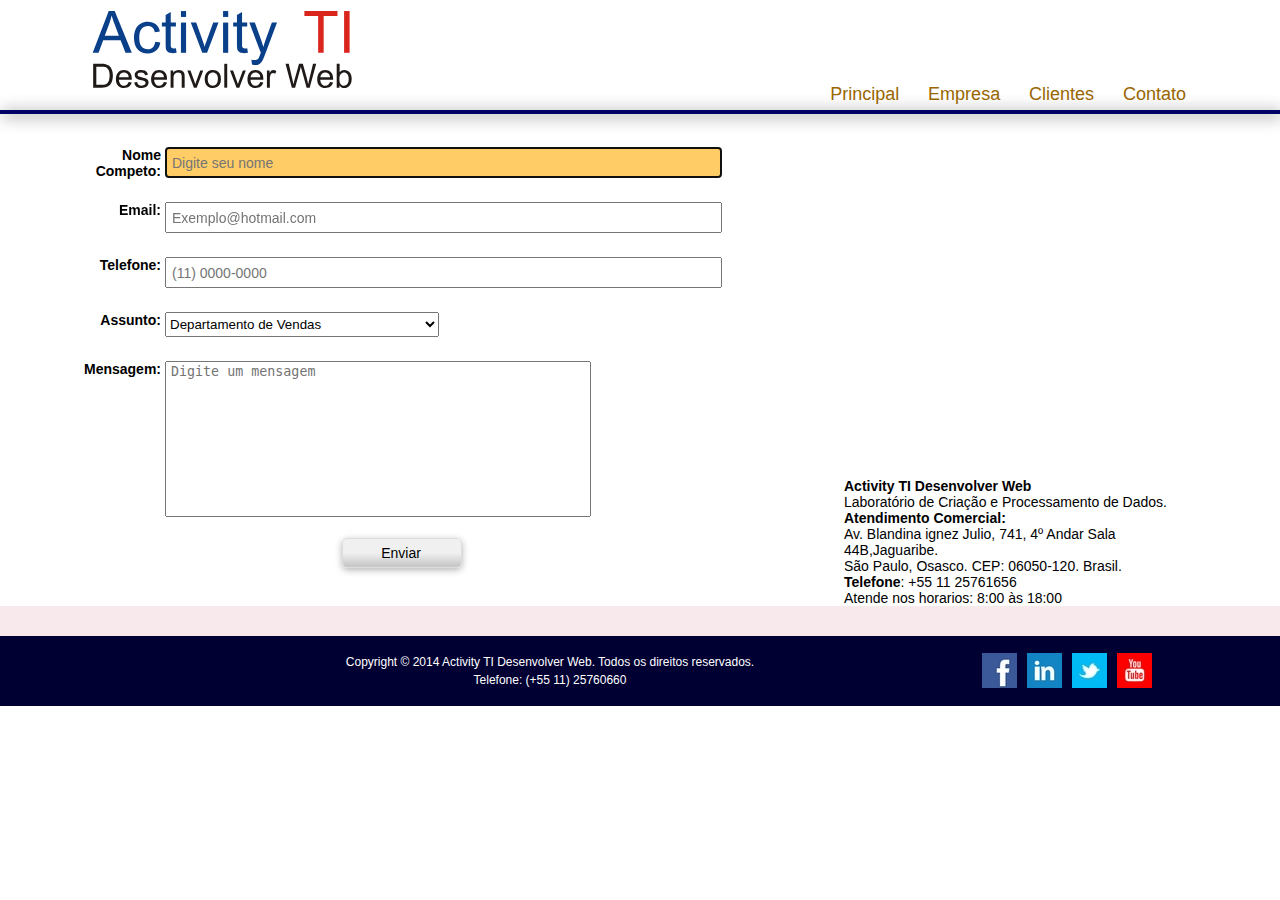
<file: contato.html>
<!DOCTYPE html>
<html lang="pt-br">
<head>
	<meta  charset="utf-8">
	<meta name="viewport" content="width=device-width, initial-scale=1">
	<meta name="keywords" content="site, criação, pagina Web, hospedagem , dominio, aplicativos, app">
    <meta name="description" content="Criamos sua pagina web no ramo de seguimento que sua empresa atua.Contamos com uma otima equipe
de desenvolvimento onde estuda regra de negocio para atender melhor nossos clientes">			
    <link rel="shortcut icon" href="imagens/logoico.ico">	
	<link rel="stylesheet" type="text/css" href="css/estilo.css">
	<link rel="stylesheet" type="text/css" href="css/contato.css">	
	<title>Activity TI - Contato</title>
</head>

<body>

<!-- Topo -->
<header id="topo">
	<a href="index.html"><img src="imagens/ActivityTI01.svg" alt="Logo da ActivityTI"  class="logo ActivityTI" title="Logo da ActivityTI"></a>	
	<!--<a href="contato.html"><img src="imagens/P_img02.jpg" class="band" title="Português" alt="Idioma em português"/></a>-->
	<!--<a href="#"><img src="imagens/P_img03.jpg" class="band" title="Inglês" alt="Idioma em inglês"/></a>--> 				  
    <nav >
		<ul>
			<li><a href="index.html" title="Principal">Principal</a></li>
			<li><a href="empresa.html" title="Empresa">Empresa</a></li>
			<!--<li><a href="#" title="Serviços">Serviços</a></li>-->
			<!----><li><a href="clientes.html" title="Clientes">Clientes</a></li>
			<!--<li><a href="#" title="Projetos">Projetos</a></li>-->
			<!--<li><a href="#" title="Equipe">Equipe</a></li>-->
			<li><a href="contato.html" title="Contato">Contato</a></li>
            <!--<li class="logar"><a href="Logar.html" title="Logar">Logar</a></li>-->
		</ul>
	</nav>
</header>
<hr class = "hr1">
<!--Fim do Topo-->


<!-- Inicio do conteudo -->
<section id="redor">
	<section id="principal"><!---->
		<header>
		<!--<h1>Contato</h1>-->
		</header>
	<article id="formulario">
		<form id="formcontato" name="formcontato" method="post" action="enviar.php" onSubmit= "return enviardados();">
			<table>
  				<tr>
    				<td class="coluna-esquerda"><label for="nome">Nome Competo:</label></td>
    				<td class="coluna-direita"><input name="nome" type="text" autofocus required id="nome" placeholder="Digite seu nome" tabindex="1" size="65" maxlength="100"></td>
  				</tr>
  				<tr>
    				<td class="coluna-esquerda"><label for="email">Email:</label></td>
    				<td class="coluna-direita"><input name="email" type="text" id="email" placeholder="Exemplo@hotmail.com" tabindex="2" size="65" maxlength="80"></td>
  				</tr>
  				<tr>
    				<td class="coluna-esquerda"><label for="telefone">Telefone:</label></td>
    				<td class="coluna-direita"><input name="telefone" type="text" id="telefone" placeholder="(11) 0000-0000" tabindex="3" size="65" maxlength="80"></td>
  				</tr>
				
				<!---->				
				
				<tr>	
				<td class="coluna-esquerda"><label for="assunto">Assunto:</label></td>
				<td class="coluna-direita"><select name="assunto" id ="assunto" tabindex="4"   required>
				<option value="DEPARTAMENTO DE VENDAS">  Departamento de Vendas</option>					
				<option value="DEPARTAMENTO DE COMPRAS"> Departamento de Compras</option>
			
				<option value="ORÇAMENTO DE E-COMMERCE"> Orçamento de E-commerce</option>
				<option value="GESTAO DE E-COMMERCE"> Gestão de E-commerce</option>

				<option value="OUTROS">Outros</option>
				</select></td>
				</tr>				
			
				<!---->				
				
  				<tr>
    				<td class="coluna-esquerda"><label for="mensagem">Mensagem:</label></td>
    				<td class="coluna-direita"><textarea name="mensagem" id="mensagem" placeholder="Digite um mensagem" tabindex="5" cols="50" rows="10"></textarea></td>
  				</tr>
   				
				
				<!---->
						<tr>
					<!--<td class="coluna-esquerda"></td>
					<td class="newstd"> <label class="newslabel" for="news">Receba nossos News mensalmente</label>
					<input  type="checkbox"   name="news" id="news" tabindex="6"  value = "SIM: Quero Receber News"	checked></td>-->
					  
					</tr>
				<!---->				
				

				<tr>
    				<td colspan="2"><span class="centro">
					<!--<input type="reset" name="limpar" id="limpar" tabindex="5" title="Limpar" value="Limpar"> -->
					<input type="submit" id="enviar" tabindex="7" title="Enviar" value="Enviar"  class = "btn"></span></td>
    			</tr>
				
				
				

			</table>
		</form>   

			<div id="hcard-Activity-TI-Inovações-Web-email" class="vcard">
			<!--<p><strong>E-mails:</strong><br></p>-->
				<ul>
				<!--<li><span class="email"><a href="mailto:adm@berrocal.com.br?Subject=Sismic%20contato" target="_top">adm@berrocal.com.br</a></span></li>
				<li><span class="email"><a href="mailto:berrocal@berrocal.com.br?Subject=Sismic%20contato" target="_top">berrocal@berrocal.com.br</a></span></li>
				<li><span class="email"><a href="mailto:daniela@berrocal.com.br?Subject=Sismic%20contato" target="_top">daniela@berrocal.com.br</a></span></li>-->
				</ul>
			</div>
	</article>
                
    <aside id="endereco">
       <!-- <p><iframe id="mapa" src="https://maps.google.com.br/maps?f=q&amp;source=s_q&amp;hl=pt-BR&amp;geocode=&amp;q=avenida+professo+lineu+preste+2242&amp;aq=&amp;sll=-23.591921,-46.4167&amp;sspn=0.012172,0.01929&amp;ie=UTF8&amp;hq=&amp;hnear=Avenida+Professor+Lineu+Prestes,+2242,+S%C3%A3o+Paulo&amp;ll=-23.565605,-46.73769&amp;spn=0.006087,0.009645&amp;t=m&amp;z=14&amp;output=embed"></iframe><br><small><a href="https://maps.google.com.br/maps?f=q&amp;source=embed&amp;hl=pt-BR&amp;geocode=&amp;q=avenida+professo+lineu+preste+2242&amp;aq=&amp;sll=-23.591921,-46.4167&amp;sspn=0.012172,0.01929&amp;ie=UTF8&amp;hq=&amp;hnear=Avenida+Professor+Lineu+Prestes,+2242,+S%C3%A3o+Paulo&amp;ll=-23.565605,-46.73769&amp;spn=0.006087,0.009645&amp;t=m&amp;z=14" style="color:#0000FF;text-align:left" target="_blank" class="centro">Exibir mapa no Google Mapas</a></small></p>-->
        <p><iframe id="mapa" src="https://www.google.com/maps/embed?pb=!1m18!1m12!1m3!1d3657.163463419601!2d-46.79262888527501!3d-23.562571967521524!2m3!1f0!2f0!3f0!3m2!1i1024!2i768!4f13.1!3m3!1m2!1s0x94ceff80c0b06ac3%3A0x14f63b5293339238!2sAv.+Don%C3%A1+Blandina+Ign%C3%AAz+J%C3%BAlio%2C+741+-+Jaguaribe%2C+Osasco+-+SP!5e0!3m2!1spt-BR!2sbr!4v1460332734730" width="600" height="450" frameborder="0" style="border:0" allowfullscreen></iframe></p>
		
<!--<p><strong>Endereço</strong>:</p>-->
        <div id="hcard-ActivityTI-Desenvolver-Web-endereco" class="vcard">
 			<span class="fn n">
			
    			<span class="given-name"><b>Activity TI Desenvolver Web</b></span>
				
			</span>
			<div class="org">Laboratório de Criação e Processamento de Dados.
			<b>Atendimento Comercial:</b></div>
			
 			<div class="adr">
			
 				<div class="street-address">Av. Blandina ignez Julio, 741, 4º Andar Sala 44B,Jaguaribe.</div>
				
 				<span class="locality">São Paulo</span>, <span class="region">Osasco</span>. CEP: <span class="postal-code">06050-120</span>. <span class="country-name">Brasil</span>.
 			</div>
			<div class="tel">
			
 				<span class="type"><b>Telefone</b></span>: <span class="value">+55</span> <span class="value">11</span> <span class="value">25761656</span><br>
 				<!--<span class="type">Fax</span>: <span class="value">+55</span> <span class="value">11</span> <span class="value">88888888</span><br>-->
			</div>
 			<div class="note">Atende nos horarios: 8:00 às 18:00</div>
		</div>
	</aside>
	</section>
      
</section>
<div class="vazio">&nbsp;</div><!----> 

<!-- Fim do conteudo -->


<!-- Inicio do Rodape -->
<footer id="rodape">
		<article>
			<!-- Menu das redes sociais -->
			<section id="redesocial"><a href="#" target="_blank"><img src="imagens/P_img11.jpg" title="Facebook" alt="Facebook"></a><a href="#" target="_blank"><img src="imagens/P_img12.jpg" title="LinkedIn" alt="LinkedIn"></a><a href="#" target="_blank"><img src="imagens/P_img13.jpg" title="Twitter" alt="Twitter"></a><a href="#" target="_blank"><img src="imagens/P_img14.jpg" title="YouTube" alt="YouTube"></a></section>
			<!-- Fim do menu das redes sociais -->
			<p>Copyright &copy; 2014 Activity TI Desenvolver Web. Todos os direitos reservados.<br>Telefone: (+55 11) 25760660  <!--Fax: (+55 11) 25760696--><!--<a href="http://validator.w3.org/check?uri=http%3A%2F%2Fsismico.meximas.com%2Fcontato.html" target="_blank"><img src="imagens/validator.png" alt="validator.w3.org" title="validator.w3.org"></a>--></p>
		</article>
</footer>
<!--Fim do Rodape -->
  
</body>
</html>
</file>
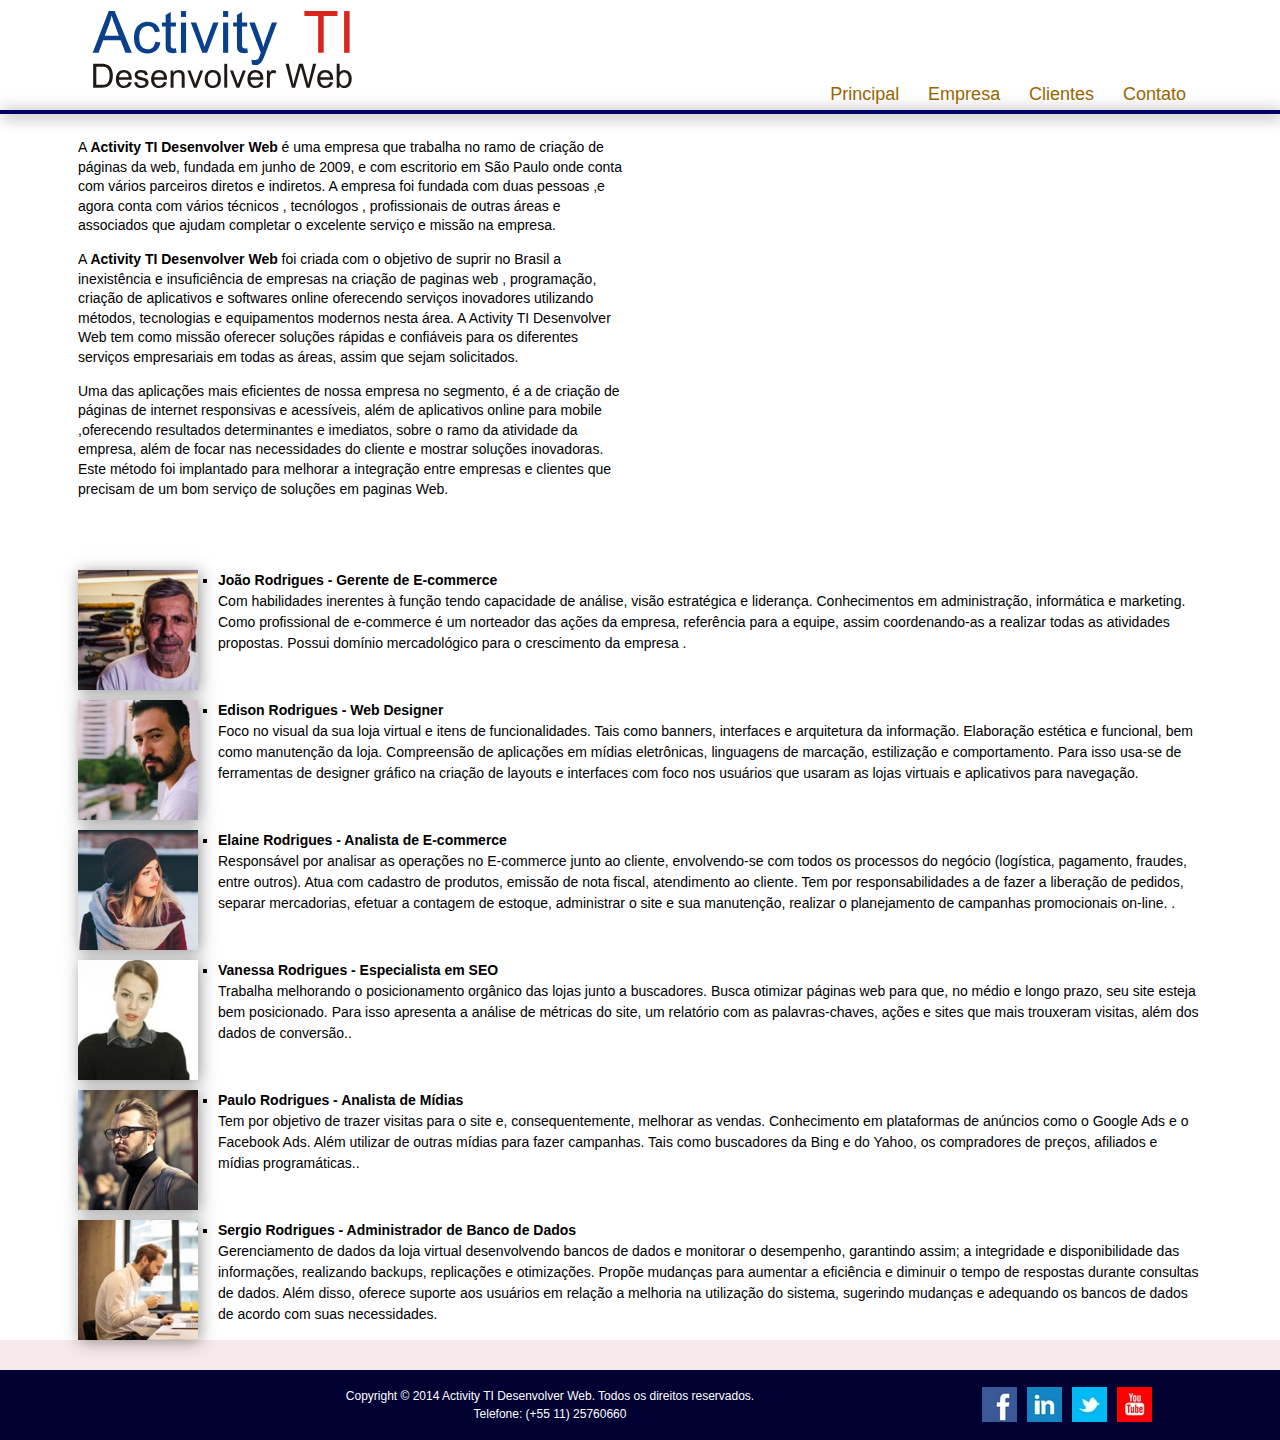
<file: empresa.html>
<!DOCTYPE html>
<html lang="pt-br">
<head>
	<meta  charset="utf-8">
	<meta name="viewport" content="width=device-width, initial-scale=1">
	<meta name="keywords" content="site, criação, pagina Web, hospedagem , dominio, aplicativos, app">
    <meta name="description" content="Criamos sua pagina web no ramo de seguimento que sua empresa atua.Contamos com uma otima equipe
de desenvolvimento onde estuda regra de negocio para atender melhor nossos clientes">			
    <link rel="shortcut icon" href="imagens/logoico.ico">	
	<link rel="stylesheet" type="text/css" href="css/estilo.css">
	<link rel="stylesheet" type="text/css" href="css/cssbanner01.css">
	<title>Activity TI - Empresa</title>
</head>

<body>

<!-- Topo -->
<header id="topo">
	<a href="index.html"><img src="imagens/ActivityTI01.svg" class="logo" alt="Logo da Activity TI" title="Logo da Activity TI"></a>	
	<!--<a href="empresa.html"><img src="imagens/P_img02.jpg" class="band" title="Português" alt="Idioma em português"/></a>-->
	<!--<a href="#"><img src="imagens/P_img03.jpg" class="band" title="Inglês" alt="Idioma em inglês"/></a>-->				  
<nav >
		<ul>
			<li><a href="index.html" title="Principal">Principal</a></li>
			<li><a href="empresa.html" title="Empresa">Empresa</a></li>
			<!--<li><a href="#" title="Serviços">Serviços</a></li>-->
			<!----><li><a href="clientes.html" title="Clientes">Clientes</a></li>
			<!--<li><a href="#" title="Projetos">Projetos</a></li>-->
			<!--<li><a href="#" title="Equipe">Equipe</a></li>-->
			<li><a href="contato.html" title="Contato">Contato</a></li>
             <!--<li class="logar"><a href="Logar.html" title="Logar">Logar</a></li>-->
		</ul>
	</nav>
</header>
<hr class="hr1">
<!--Fim do Topo-->

<!-- Inicio do conteudo -->
<section id="principal">
	<header>
		<!--<h1>Empresa</h1>-->
	</header>
	<article class="conteudo">
		<!--<img src="imagens/imgempresa.png" class="fotocietec" title="Foto Negocios" alt="Foto Negocios">-->
		<div class="galeria"> 
			<img class="foto"  src="imagens/BannerRotativo/bannerti05.jpg"/>
			<img class="foto" src="imagens/BannerRotativo/bannerti02.jpg"/>
			<img class="foto" src="imagens/BannerRotativo/bannerti03.jpg"/>
			<img class="foto" src="imagens/BannerRotativo/bannerti04.jpg"/>

        </div>

		<p>A <strong>Activity TI Desenvolver Web</strong> é uma empresa que trabalha no ramo de  criação de páginas da web, fundada em junho de 2009, e com escritorio em São Paulo onde conta com vários parceiros diretos e indiretos. A empresa foi fundada com duas pessoas ,e agora  conta com vários técnicos , tecnólogos , profissionais de outras áreas e associados que ajudam  completar o excelente serviço e missão na empresa.</p>

		<p>A <strong>Activity TI Desenvolver Web</strong> foi criada com o objetivo de suprir no Brasil a inexistência e insuficiência de empresas na criação de paginas web , programação, criação de aplicativos e softwares online oferecendo serviços inovadores utilizando métodos, tecnologias e equipamentos modernos nesta área. A Activity TI Desenvolver Web tem como missão oferecer soluções rápidas e confiáveis para os diferentes serviços empresariais em todas as áreas, assim que sejam solicitados.</p>

		<p>Uma das aplicações mais eficientes de nossa empresa no segmento, é a de criação de páginas de internet responsivas e acessíveis, além de aplicativos online para mobile ,oferecendo resultados determinantes e imediatos, sobre o ramo da atividade da empresa, além de focar nas necessidades do cliente e mostrar soluções inovadoras. Este método foi  implantado para melhorar a integração entre empresas e clientes que precisam de um bom serviço de soluções em paginas Web.</p>
	</article>
	
    <article class="conteudo">
    	<img src="imagens/Eq_img04.jpeg" title=" João Rodrigues" alt="Foto do João Rodrigues"/>        
    	<ul>
    		<li><strong>João Rodrigues - Gerente de E-commerce</strong><br/>Com habilidades inerentes à função tendo capacidade de análise, visão estratégica e liderança. Conhecimentos em administração, informática e marketing. 
Como profissional de e-commerce é um norteador das ações da empresa, referência para a equipe, assim coordenando-as a realizar todas as atividades propostas. Possui domínio mercadológico para o crescimento da empresa
. <!-- Para mais informações  acesse o site: <a href="http://lattes.cnpq.br/9927827117442698" target="_blank" title="Link para o curriculo Lattes do Jesus Berrocal">http://lattes.cnpq.br/9927827117442698</a>--></li>
    	</ul>
	</article>
                
	<article class="conteudo">
    	<img src="imagens/Eq_img05.jpeg" title="Edison Rodrigues " alt="Foto do Edison Rodrigues "/>        
    	<ul>
    		<li><strong>Edison Rodrigues - Web Designer  </strong><br/>Foco no visual da sua loja virtual e itens de  funcionalidades. Tais como banners, interfaces e arquitetura da informação. Elaboração estética e funcional, bem como manutenção da loja. Compreensão de aplicações em mídias eletrônicas, linguagens de marcação, estilização e comportamento. Para isso usa-se de ferramentas de designer gráfico na criação de layouts e interfaces com foco nos usuários que usaram as lojas virtuais e aplicativos para navegação.<!-- Para mais informações acesse o site: <a href="http://lattes.cnpq.br/2278577676596470" target="_blank" title="Link para o curriculo Lattes do Edgar Rondán Sanabria">http://lattes.cnpq.br/2278577676596470</a>--></li>
    	</ul>
	</article>
        
	<article class="conteudo">
    	<img src="imagens/Eq_img06.jpeg" title="Elaine Rodrigues " alt="Foto da Elaine Rodrigues "/>        
    	<ul>
    		<li><strong>Elaine Rodrigues - Analista de E-commerce</strong><br/>Responsável por analisar as operações no E-commerce junto ao cliente, envolvendo-se com todos os processos do negócio (logística, pagamento, fraudes, entre outros).
Atua com cadastro de produtos, emissão de nota fiscal, atendimento ao cliente.
Tem por responsabilidades a de fazer a liberação de pedidos, separar mercadorias, efetuar a contagem de estoque, administrar o site e sua manutenção, realizar o planejamento de campanhas promocionais on-line.
.</li>
    	</ul>
	</article>
       
	<article class="conteudo">
    	<img src="imagens/Eq_img07.jpeg" title="Vanessa Rodrigues " alt="Foto da Vanessa Rodrigues "/>        
    	<ul>
    		<li><strong>Vanessa Rodrigues - Especialista em SEO </strong><br/>Trabalha melhorando o posicionamento orgânico das lojas junto a buscadores. Busca otimizar páginas web para que, no médio e longo prazo, seu site esteja bem posicionado. Para isso apresenta a análise de métricas do site, um relatório com as palavras-chaves, ações e sites que mais trouxeram visitas, além dos dados de conversão..</li>
    	</ul>
	</article>

	<article class="conteudo">
    	<img src="imagens/Eq_img08.jpeg" title="Paulo Rodrigues " alt="Foto do Paulo Rodrigues "/>        
    	<ul>
    		<li><strong>Paulo Rodrigues - Analista de Mídias </strong><br/>Tem por objetivo de trazer visitas para o site e, consequentemente, melhorar as vendas.  Conhecimento em plataformas de anúncios como o Google Ads e o Facebook Ads. Além utilizar de outras mídias para fazer campanhas. Tais como buscadores da Bing e do Yahoo, os compradores de preços, afiliados e mídias programáticas..</li>
    	</ul>
	</article>

	<article class="conteudo">
    	<img src="imagens/Eq_img09.jpeg" title="Sergio  Rodrigues" alt="Foto do Sergio  Rodrigues"/>        
    	<ul>
    		<li><strong>Sergio  Rodrigues - Administrador de Banco de Dados </strong><br/>Gerenciamento de dados da loja virtual desenvolvendo bancos de dados e monitorar o desempenho, garantindo assim; a integridade e disponibilidade das informações, realizando backups, replicações e otimizações. Propõe mudanças para aumentar a eficiência e diminuir o tempo de respostas durante consultas de dados. Além disso, oferece suporte aos usuários em relação a melhoria na utilização do sistema, sugerindo mudanças e adequando os bancos de dados de acordo com suas necessidades.</li>
    	</ul>
	</article>     	
	
	
</section>
<div class="vazio">&nbsp;</div>

<!-- Fim do conteudo -->


<!-- Inicio do Rodape -->
<footer id="rodape">
		<article>
			<!-- Menu das redes sociais -->
			<section id="redesocial"><a href="#" target="_blank"><img src="imagens/P_img11.jpg" title="Facebook" alt="Facebook"></a><a href="#" target="_blank"><img src="imagens/P_img12.jpg" title="LinkedIn" alt="LinkedIn"></a><a href="#" target="_blank"><img src="imagens/P_img13.jpg" title="Twitter" alt="Twitter"></a><a href="#" target="_blank"><img src="imagens/P_img14.jpg" title="YouTube" alt="YouTube"></a>
			</section>
			<!-- Fim do menu das redes sociais -->
			<p>Copyright &copy; 2014 Activity TI Desenvolver Web. Todos os direitos reservados.<br>Telefone: (+55 11) 25760660  <!--Fax: (+55 11) 25760696--><!--<a href="http://validator.w3.org/check?uri=http%3A%2F%2Fsismico.meximas.com%2Fcontato.html" target="_blank"><img src="imagens/validator.png" alt="validator.w3.org" title="validator.w3.org"></a>--></p>
		</article>
</footer>
<!--Fim do Rodape -->
  
</body>
</html>
</file>
<file: css/estilo.css>
/* Inicio do Desktop */

body{
	font: 14px Arial;
	margin:0 auto;
	padding:0 auto;
}
 
h1 {
	font-size: 30px;
	color:#B26231;
}

h2 {
	font-size: 20px;
	color:#000;
}

p, ul, li {
	font-size: 14px;
	line-height: 1.4em;
} 

.hr1 {
	margin-top:0;
	margin-bottom:10px;
	clear:both;
	padding:0;
	border:#006 solid 2px;
	box-shadow: 2px 2px 15px 0px rgba(50, 50, 50, 0.8);
}

.vazio {
background:#f8e9ec;
	clear: both;
	height: 30px;
}


/* Inicio do Topo */

 #topo{	 
 /*border: 1px solid red;*/
    float: left;
    /*clear:both;*/
	height:110px;	
	width:100%;/*1024px*/
	padding:0;
    margin: 0 auto 0 auto;
}

#topo .logo{
    margin-left: 86px;
    margin-top:0px;
    margin-bottom:10px;   
	float:left;
	width:280px;	
	height:110px;	
}		

#topo .band{
	position:relative;
	left:674px;
	top:12px;
	padding: 0 0 0 5px;
	width:30px;
	height:16px;	
}

#topo nav{
/*border: 1px solid red;*/
	font-size:18px;
	float:right;
	width:600px;	
	margin-top:85px;	
	margin-right:94px;
	margin-bottom:0;
	padding:0;
}

#topo nav ul{
	text-align:right;	
	margin:0;
	padding:0 0 0 0px;
	width:675px;
	float:right;
	list-style-type: none;	
}	
	
 
 #topo nav ul li{	
	margin:15px 0px 15px 25px;
	display:inline;		
}	

 #topo nav ul .logar{	
	margin:15px 0px 15px 35px;
	padding:5px 20px 5px  20px;
	display:inline;	
		background:#BFDFDF;
    -webkit-box-shadow: 2px 2px 15px 0px rgba(50, 50, 50, 0.30);
        -moz-box-shadow: 2px 2px 15px 15px rgba(50, 50, 50, 0.30);
         box-shadow: 2px 2px 15px 0px rgba(50, 50, 50, 0.3);
	
}		

#topo nav ul .logar a{	
	  margin:15px 0px 15px 0px;
	font-size:18px;
	color:#000;
	text-decoration:none;
	
}
#topo nav ul .logar a:hover{	
color:#F00;
	
}		

#topo nav ul li a{	
    margin:15px 0px 15px 0px;
	font-size:18px;
	color:#960;
	text-decoration:none;
}	

#topo nav ul li a:hover{	
	color:#006;
}	


/* Inicio conteudo principal */

#principal {	
    /*border: 1px solid red;*/
    background:white;
	margin: 0 auto;/*0 auto 0 100px*/
	padding: 0 auto;
    width:1124px; /*1024px*/
	text-align:left;
}

.conteudo {	
/*background: orange;*/
    width:1124px; 
	float:left; 
	text-align:left;	
	/*margin: 10px auto;10px 0 10px 0*/
	margin-right: auto;
	margin-left:auto;
 }	

.conteudo li {
	padding: 0 auto;
	margin: 0.7em 0;
	line-height: 1.5em;
	list-style-type: square;
}

.conteudo ul {
	margin: 0 auto;
	padding: 0 auto;
}

.conteudo img {
	float:left;
	margin:10px 20px 0 0;
	padding: 0px auto;
	height:auto;
	width:120px;
	-webkit-box-shadow: 2px 2px 15px 0px rgba(50, 50, 50, 0.5);
    -moz-box-shadow: 2px 2px 15px 0px rgba(50, 50, 50, 0.5);
    box-shadow: 2px 2px 15px 0px rgba(50, 50, 50, 0.5);	
}

.conteudo .fotocietec {
	float:right;
	margin: 15px 0 20px 20px;
	padding: 0 auto;
	width:500px;
	height:376px;
	-webkit-box-shadow: 2px 2px 15px 0px rgba(50, 50, 50, 0.5);
    -moz-box-shadow: 2px 2px 15px 0px rgba(50, 50, 50, 0.5);
    box-shadow: 2px 2px 15px 0px rgba(50, 50, 50, 0.5);
}

.tab {
	margin: 0px auto;
}


/* Inicio do Rodape */

#rodape{
	clear:both;
	margin: 0 auto;
	padding: 5px 0 5px 0;	
	background-color:#003;
	width: 100%;
}

#rodape article {	
	margin: 0 auto;
	text-align: center;
	width:1024px;
}	

#rodape p {
	font-size:12px;
	color:#fff;	
	line-height: 18px;
}

#rodape #redesocial{
	float: right;
	text-align: right;
	width: 180px;
	height: 40px;

}	

#rodape #redesocial img {
	border: 0;
	padding: 0 0 0 10px;
}	


/* Fim do desktop */	


/*--------------------------------*/
/*     Incio da versao Mobile     */
/*--------------------------------*/

@media only screen and (min-width: 320px) and (orientation:portrait){

body{
	font-family: Arial;
	width: 100%;
	margin: 0 auto;
	padding:0 auto;
}

h1 {
	font-size: 80px;
	color:#B26231;
	margin: 0 2%;
}

h2 {
	font-size: 40px;
	color:#000;
}

p, ul, li {
	font-size: 14px;
	line-height: 1.5em;
	padding-bottom: 1.5em;
} 

hr, .vazio {
	display:none;
}


/* Mobile - Topo */
	 
#topo{
	height: auto;	
	width:100%;
    float:left;
    top: 0px;
}

#topo .logo{	
	margin:0 auto;
	float:left;
	width:100%;	
	height:25%;
}	

#topo .band{	
	position:relative;
	left:35%;
	margin:0;
	padding:0 0 0 1%;
	width:10%;
	height:auto;	
}

#topo nav{	
	width:100%;	
	margin:5% 0 5% 0;
	float:left;			
}

#topo nav ul{	
	float:left;
	text-align:center;
	width:100%;
	background:#ddd;
	list-style-type: none;	
}	

#topo nav ul li{	
    display:block;	
	padding:2em 0;
	margin:0;
	border: 1px solid #aaa;
	width:100%;
    background:#eee;
    line-height: normal;
}
 #topo nav ul .logar{	
	
	 display:block;	
	padding:2em 0;
	margin:0;
	border: 1px solid #aaa;
	width:100%;
   /* background:#69F;*/
    line-height: normal;
	
}		

#topo nav ul .logar a{	
	font-size:4em;
    font-weight:100%;
	text-transform:uppercase;
	/*color:#960;*/
	text-decoration:none;
	padding: 2% 20%;
	
}

#topo nav ul .logar a:hover{	
color:#F00;
	
}		

 #topo nav ul .logar{	
	
	 display:block;	
	padding:2em 0;
	margin:0;
	border: 1px solid #aaa;
	width:100%;
   /* background:#69F;*/
    line-height: normal;
	
}		

#topo nav ul .logar a{	
	font-size:4em;
    font-weight:100%;
	text-transform:uppercase;
	/*color:#960;*/
	text-decoration:none;
	padding: 2% 20%;
	
}

#topo nav ul .logar a:hover{	
color:#F00;
	
}		

#topo nav ul li a{	
	font-size:4em;
    font-weight:100%;
	text-transform:uppercase;
	color:#960;
	text-decoration:none;
	padding: 2% 20%;
}	 

#topo nav ul li:hover{	
	background-color:#006;
}

#topo nav ul li a:hover{		
	color:#FFF;
}


/* Inicio conteudo principal */

#principal {	
	margin: 0 auto;
	padding: 0 auto;
    width:100%; 
	text-align:left;
}
#principalcontato{	/*
	margin: 0 auto;
	padding: 0 auto;
    width:100%; 
	text-align:left;*/
}

.conteudo {
	margin: 0 auto;	
    width:100%; 
    float: left;
	border-bottom:#CC6633 solid thin;
	padding: 5% 0;
 }	

.conteudo p {
	padding: 0 auto;
	margin: 0 2%;
}

.conteudo ul {
	margin: 0px;
	padding: 0 auto;
}

.conteudo li {
	padding: 0 auto;
	margin: 0 2%;
	list-style-type: none;
}

.conteudo img {
	float:left;
	margin:0 2%;
	padding: 0;
	height:auto;
	width:30%;
    box-shadow: none;	
	border: #ddd solid thin;
}

.conteudo .fotocietec {
	float:right;
	margin: 2% 0 %2 0;
	padding: 0 auto;
	width:100%;
	height:auto;
    box-shadow: none;		
}

.projetos li{
	font-size: 1.1em;
}

.tab {
	margin: 0 auto;
}


/* Mobile - Rodape */
.vazio {
display:none;
}

#rodape{
	clear:both;
	margin: 0 auto;
	padding: 5px 0 5px 0;	
	width: 100%;
}

#rodape article {	
	margin: 0 auto;
	text-align: center;
	width:100%;
}	

#rodape p {
	font-size:1.8em;
	color:#fff;	
	line-height: 30px;
}

#rodape #redesocial{
	float: left;
	width: 100%;
	height: auto;
	text-align: center;	
	margin-bottom: 20px;
}	

#rodape #redesocial img {
	border: 0;
	padding: 0 10px 0 10px;
	width: 10%;
}
</file>
<file: css/contato.css>
/* Inicio do conteudo principal */

#redor{
   background:green;
	width:1124px;  /*1024px*/
	margin-top: 30px;
   margin-right:auto;    
    margin-left:auto;	
	margin-bottom:0px;	     
}	 

#principall {	
background:orange;
    width:1124px; /*1024px*/
	float:left; 
	text-align:left;
    margin-top: 0px;
    margin-right:auto;
    margin-bottom:auto;/*0px*/
    margin-left:auto;/*76px*/		
}

#formulario {
/*background:red;*/
    width:650px;
	float:left; 
	text-align:right;
}

#formulario table {
/*border: 1px solid blue;*/
	width: 100%;
	/*border: 0;*/
	margin-bottom: 30px;
}
#formulario td {
	width: 100%;
/*border: 1px solid green;*/
	}
	#formulario tr {
/*background: yellow;*/
	}

.coluna-esquerda {
	width: 18%;
	text-align: right;
	vertical-align: top;
}

.coluna-direita {
	width: 80%;
	text-align: right;/*right*/
	vertical-align: top;
}



#formcontato {
/*border: 3px solid yellow;*/
	float:left;
	margin:0;
	padding:0;
	width:649px;
	text-align: center;
}
#formcontato select{
	width: 274px;
	height: 30px;
}

#formcontato input:focus, #nome:focus, #email:focus, #telefone:focus, #mensagem:focus #assunto:focus ,#news:focus{
	background-color:#FC6;
}
#formcontato select:focus, #assunto:focus {
	background-color:#FC6;
}
#formcontato textarea:focus, #mensagem:focus {
	background-color:#FC6;
}

#formcontato input{

margin: 0 2px 0 0;
	font-size:14px;
	padding-left: 5px;
}				

#formulario #formcontato label{
	font-weight: bold;
	float:right;
	color:#000;
}	


#formulario #formcontato .newstd{
    background:yellow;
  
  
    /*margin:0 auto;*/
    /*padding:0;*/
    /*text-align:right;*/
   /*width:260px;*/
  
}	

#formulario #formcontato .newslabel{
   /* background:yellow;*/
   
    float: right;
    margin:0 0 0 20px;
    padding:2px 0 0 0;
    text-align:right; 
}	

#formcontato #nome, #formcontato #telefone, #formcontato #email ,#formcontato #assunto, #formcontato #news {
	float:left;
	margin-bottom:20px;	
	height:25px;				
}

#formcontato #mensagem {
	font-size:14px Arial;
	float:left;
	margin-bottom:15px;
	padding-left: 5px;
	resize: none;  			
} 

#formcontato #limpar, #formcontato #enviar {	
	width:120px;
	height:30px;		
	font-size: 14px;
	border: 1px solid #ddd;
	color: rgb(0, 0, 0);
	-webkit-border-radius: 5px;
	-moz-border-radius: 5px;
	border-radius: 5px;
	background: rgb(200, 200, 200);
	background: -moz-linear-gradient(90deg, rgb(200, 200, 200) 5%, rgb(240, 240, 240) 50%);
	background: -webkit-linear-gradient(90deg, rgb(200, 200, 200) 5%, rgb(240, 240, 240) 50%);
	background: -o-linear-gradient(90deg, rgb(200, 200, 200) 5%, rgb(240, 240, 240) 50%);
	background: -ms-linear-gradient(90deg, rgb(200, 200, 200) 5%, rgb(240, 240, 240) 50%);
	background: linear-gradient(0deg, rgb(200, 200, 200) 5%, rgb(240, 240, 240) 50%);
	-webkit-box-shadow: 0px 2px 7px rgba(0, 0, 0, 0.3);
	-moz-box-shadow: 0px 2px 7px rgba(0, 0, 0, 0.3);
	box-shadow: 0px 2px 7px rgba(0, 0, 0, 0.3);
}

#formcontato #limpar:focus, #formcontato #enviar:focus {	
	width:120px;
	height:30px;		
	font-size: 14px;
	border: 1px solid #ddd;
	color: rgb(0, 0, 0);
	-webkit-border-radius: 5px;
	-moz-border-radius: 5px;
	border-radius: 5px;
	background: rgb(200, 200, 200);
	background: -moz-linear-gradient(90deg, rgb(200, 200, 200) 5%, rgb(240, 240, 240) 50%);
	background: -webkit-linear-gradient(90deg, rgb(200, 200, 200) 5%, rgb(240, 240, 240) 50%);
	background: -o-linear-gradient(90deg, rgb(200, 200, 200) 5%, rgb(240, 240, 240) 50%);
	background: -ms-linear-gradient(90deg, rgb(200, 200, 200) 5%, rgb(240, 240, 240) 50%);
	background: linear-gradient(0deg, rgb(240, 240, 240) 5%, rgb(200, 200, 200) 50%);
	-webkit-box-shadow: 0px 2px 7px rgba(0, 0, 0, 0.3);
	-moz-box-shadow: 0px 2px 7px rgba(0, 0, 0, 0.3);
	box-shadow: 0px 2px 7px rgba(0, 0, 0, 0.3);
}

#formcontato #limpar {
	margin-right: 30px;
}
		
.centro {
	margin: 0 auto;
}

#formulario ul {
	padding-left: 20px;
}

#formulario li {
	margin: 0px auto;
	padding: 0px auto;
	list-style: square;
}

#endereco {
	margin:0 auto;
    width:358px; 	
	float:right; 
	text-align:left;
}

#mapa {
	margin: 0;
	width: 355px;
	height: 300px;
	border: none;
}



/* Inicio da versao Mobile */


@media only screen and (min-width: 240px) and (orientation:portrait){

/* Inicio do conteudo principal Mobile */

iframe {
	display:none;		
}

#redor{
	  width:100%;
	  height:auto;
	  margin: 0 auto;
 
}	 

#principal{
	float:left; 
	width:100%;
	text-align:left;
	
}  	
#principalcontato{/*
	float:left; 
	width:100%;
	text-align:left;
	margin-left:auto;	*/
}  	

#formulario {
	width: 100%;
	float: left;
}

#formulario p, .vcard li {
   font-size: 3em;
}

#formcontato label {
   font-size: 2em;
}

#formulario table {
	width: 100%;
	border: 0;
}

#formcontato {
	float:left;
	margin:0 auto;
	padding:0 auto;
	width:100%;
	text-align: center;	
	margin-bottom: 12%;
}	

#formcontato input:focus, #nome:focus,#email:focus,#telefone:focus,#mensagem:focus{
	background-color:#FC6;
}

#formcontato label{
	font-weight: bold;
	float:right;
}	

#formcontato #nome, #formcontato #email, #formcontato #telefone {	
	width:95%;
	float:left;
	height:70px;
	padding-left: 2%;	
}

#formcontato #mensagem{
	width:95%;
	float:left;
	margin-bottom:15px;			
	padding-left: 2%;	
} 

#formcontato #limpar, #formcontato #enviar{			
	width:4em;
	height:2em;
   font-size:3em;		
}

#formulario ul {
	padding-left: 5%;
}
	

#endereco {
	clear: both;
	width:100%;
	float:right; 
	text-align:left;
}

#endereco .centro {
	margin: 0 auto;
}

#endereco .vcard {
	margin-left: 10px;
	margin-bottom: 20px;
}

#formulario #formcontato .newstd{
    /*background:red;*/
 font-size: .6em;
    float:left;
    margin:0;
    padding:0;
    text-align:left;
   width:100%;
}
</file>
<file: css/cssbanner01.css>
.galeria{
	float:right;
	/*background:red;*/
	margin:16px 0 0 8px;
	width:570px;/*480px*/
	height:420px;/*270px*/
	position:relative;
	overflow:hidden;
	}	
img.foto{
margin:10px 0 0 0;
     width:590px;/*480px*/
	height:320px;/*270px*/
	box-shadow: 2px 2px 15px 0px rgba(50, 50, 50, .5);
}	
.foto{

position:absolute;
opacity:0;
animation-name:animacao;
animation-duration: 20s;
animation-iteration-count:infinite;

}
@keyframes animacao{
	25%{
	opacity:1;
	transform:scale(1.1,1.1);
	}
	50%{
	opacity:0;

	}
}
.foto:nth-child(1){

}
.foto:nth-child(2){
animation-delay:5s;
}
.foto:nth-child(3){
animation-delay:10s;
}
.foto:nth-child(4){
animation-delay:15s;
}
</file>
